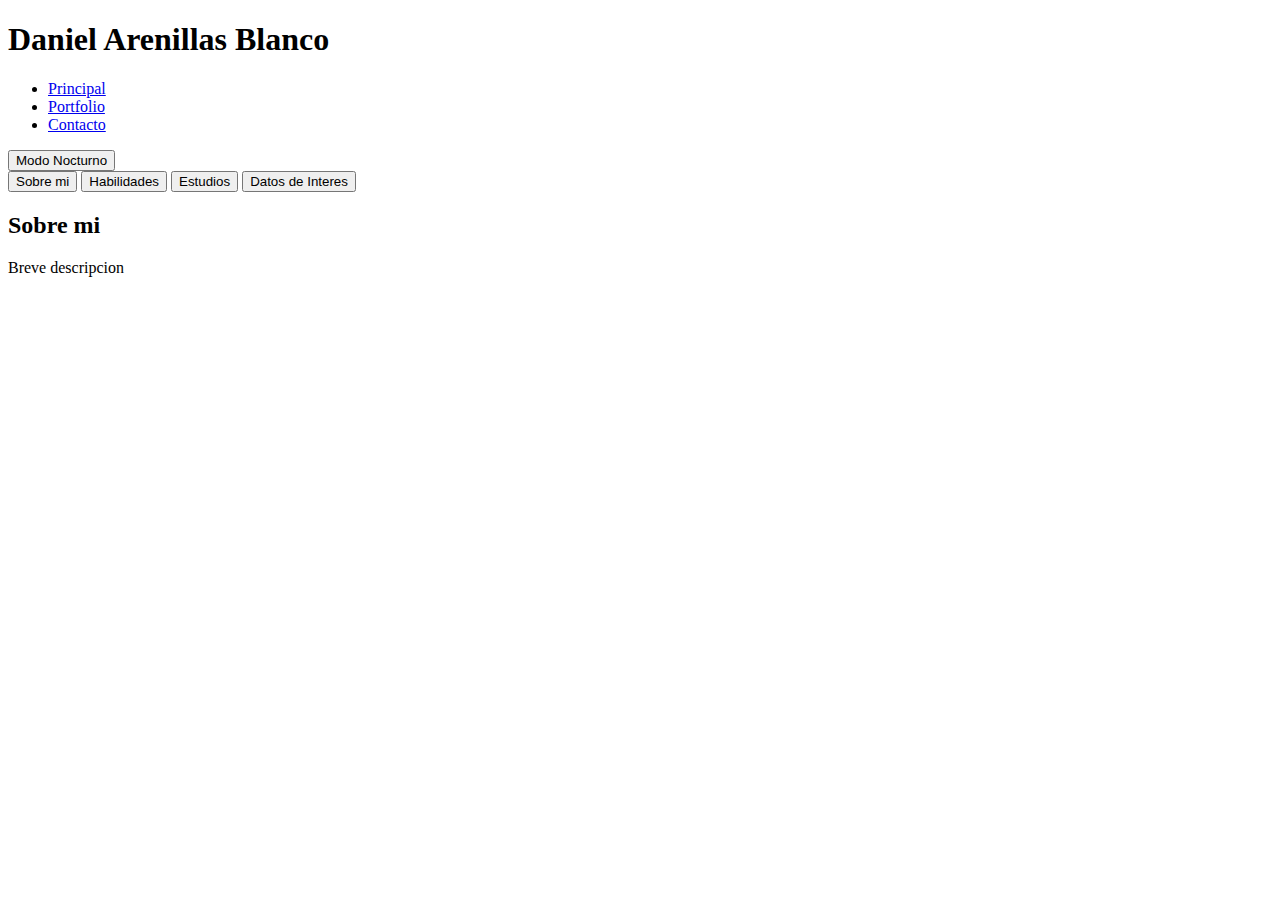
<file: html/About me.html>
<!-- About me  -->

<!DOCTYPE html>
<html lang="en">
<head>
    <meta charset="UTF-8">
    <meta name="viewport" content="width=device-width, initial-scale=1.0">
    <title>Document</title>
</head>
<body>
    <header>
        <section>
            <h1>Daniel Arenillas Blanco</h1>
        </section>
        <section>
            <nav>
                <ul>
                    <li><a href="../index.html">Principal</a></li>
                    <li><a href="./Portfolio.html">Portfolio</a></li>
                    <li><a href="./Contact.html">Contacto</a></li>
                </ul> 
            </nav>
            <article>
                <button>Modo Nocturno</button>
            </article>            
    </header>
    <main>
        <section>
            <button>Sobre mi</button>
            <button>Habilidades</button>
            <button>Estudios</button>
            <button>Datos de Interes</button>
        </section>
        <section>
            <h2>Sobre mi</h2>
            <p>Breve descripcion</p>
        </section>
    </main>
</body>
</html>
</file>
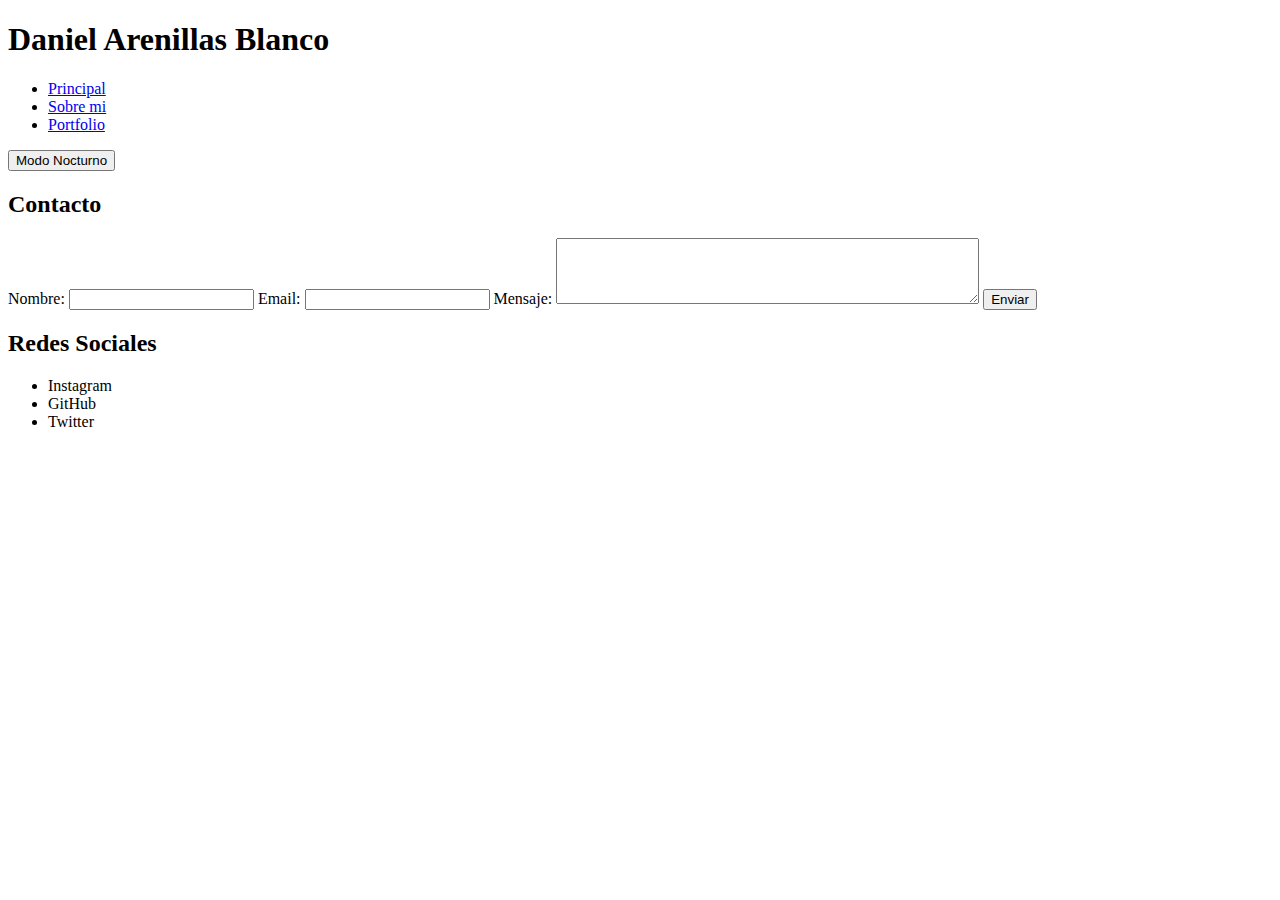
<file: html/Contact.html>
<!-- Contact -->

<!DOCTYPE html>
<html lang="en">
<head>
    <meta charset="UTF-8">
    <meta name="viewport" content="width=device-width, initial-scale=1.0">
    <title>Document</title>
</head>
<body>
    <header>
        <section>
            <h1>Daniel Arenillas Blanco</h1>
        </section>
        <section>
            <nav>
                <ul>
                    <li><a href="../index.html">Principal</a></li>
                    <li><a href="./About me.html">Sobre mi</a></li>
                    <li><a href="./Portfolio.html">Portfolio</a></li>
                </ul> 
            </nav>
            <article>
                <button>Modo Nocturno</button>
            </article>            
    </header>
    <main>
        <section>
            <h2>Contacto</h2>
           <form action="POST">
                <label for="nombre">Nombre:</label>
                <input type="text" id="nombre" name="nombre" required>

                <label for="email">Email:</label>
                <input type="email" id="email" name="email" required>
                
                <label for="mensaje">Mensaje:</label>
                <textarea id="mensaje" name="mensaje" rows="4" cols="50" required></textarea>

                <button type="submit">Enviar</button>
           </form>

        </section>
    </main>
    <footer>
        <section>
            <h2>Redes Sociales</h2>
            <ul>
                <li>Instagram</li>
                <li>GitHub</li>
                <li>Twitter</li>
            </ul>
        </section>
</body>
</html>
</file>
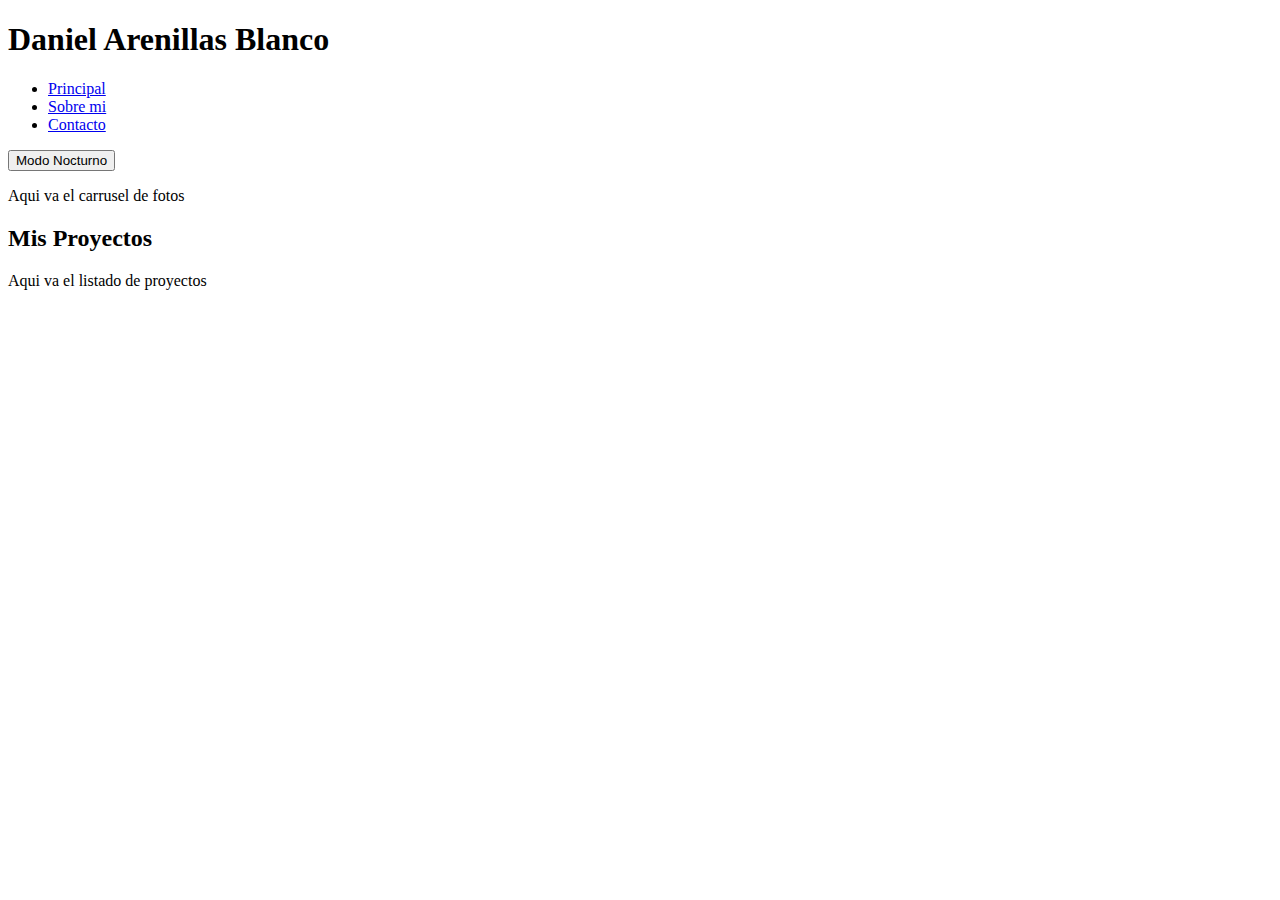
<file: html/Portfolio.html>
<!-- Portfolio -->
 

<!DOCTYPE html>
<html lang="en">
<head>
    <meta charset="UTF-8">
    <meta name="viewport" content="width=device-width, initial-scale=1.0">
    <title>Document</title>
</head>
<body>
    <header>
        <section>
            <h1>Daniel Arenillas Blanco</h1>
        </section>
        <section>
            <nav>
                <ul>
                    <li><a href="../index.html">Principal</a></li>
                    <li><a href="./About me.html">Sobre mi</a></li>
                    <li><a href="./Contact.html">Contacto</a></li>
                </ul> 
            </nav>
            <article>
                <button>Modo Nocturno</button>
            </article>            
    </header>
    <main>
        <section>
            <p>Aqui va el carrusel de fotos</p>
        </section>
        <section>
            <h2>Mis Proyectos</h2>
            <p>Aqui va el listado de proyectos</p>
        </section>
    </main>
</body>
</html>
</file>
